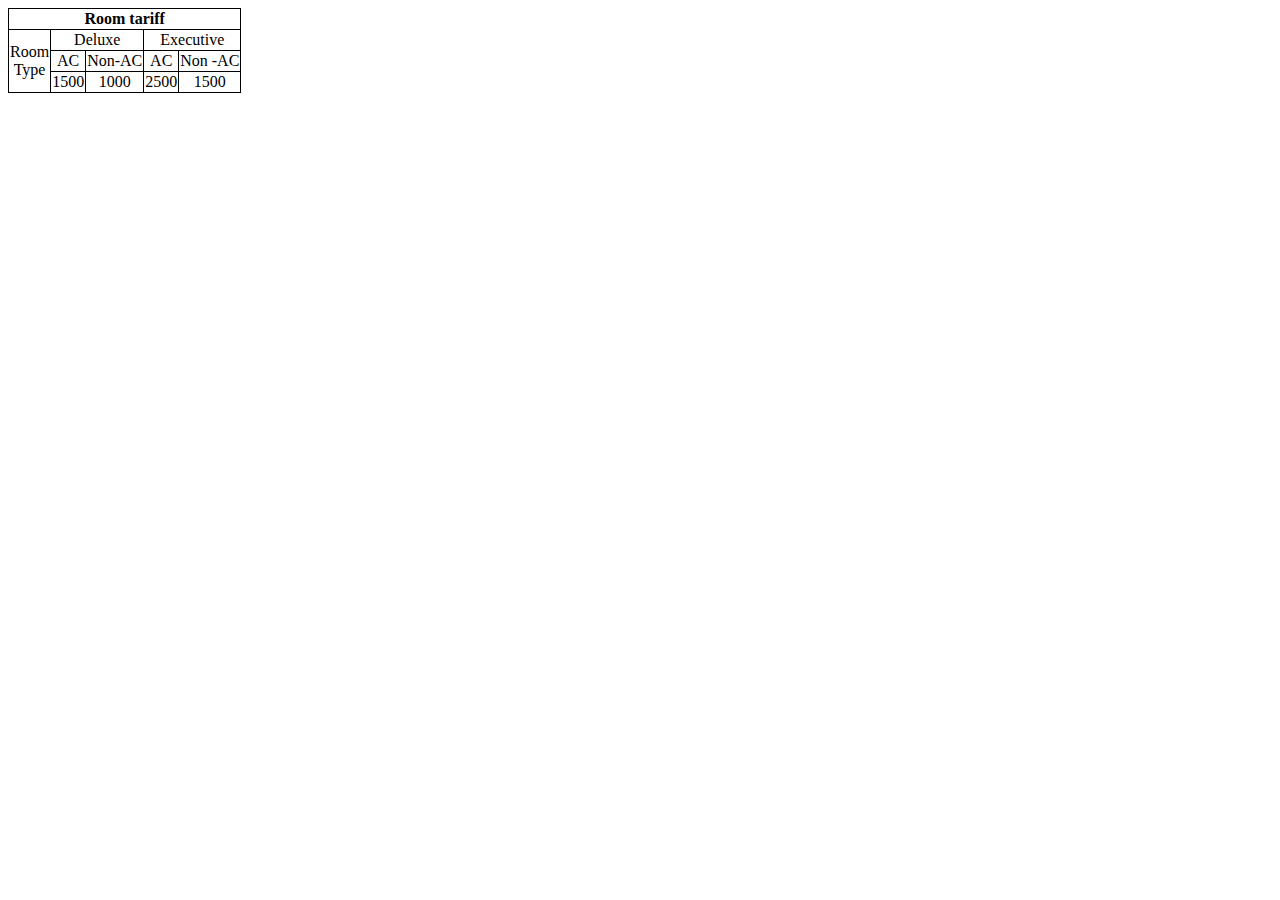
<file: table.html>
<html lang="en">
<head>
    <meta charset="UTF-8">
    <meta http-equiv="X-UA-Compatible" content="IE=edge">
    <meta name="viewport" content="width=device-width, initial-scale=1.0">
    <title>Document</title>
    <style>
        table,
        td,
        th{
            border: 1px solid black;
            border-collapse: collapse;
            text-align: center;
        }
    </style>
</head>
<body>
    <table>
        <tr>
            <th colspan="5">Room tariff</th>
        </tr>
        <tr>
            <td rowspan="3">Room<br>Type</td><td colspan="2">Deluxe</td><td colspan="2">Executive</td>
        </tr>
        <tr>
            <td>AC</td><td>Non-AC</td><td>AC</td><td>Non -AC</td>
        </tr>
        <tr>
          
            <td>1500</td><td>1000</td><td>2500</td><td>1500</td>
        </tr>
    </table>
</body>
</html>
</file>
